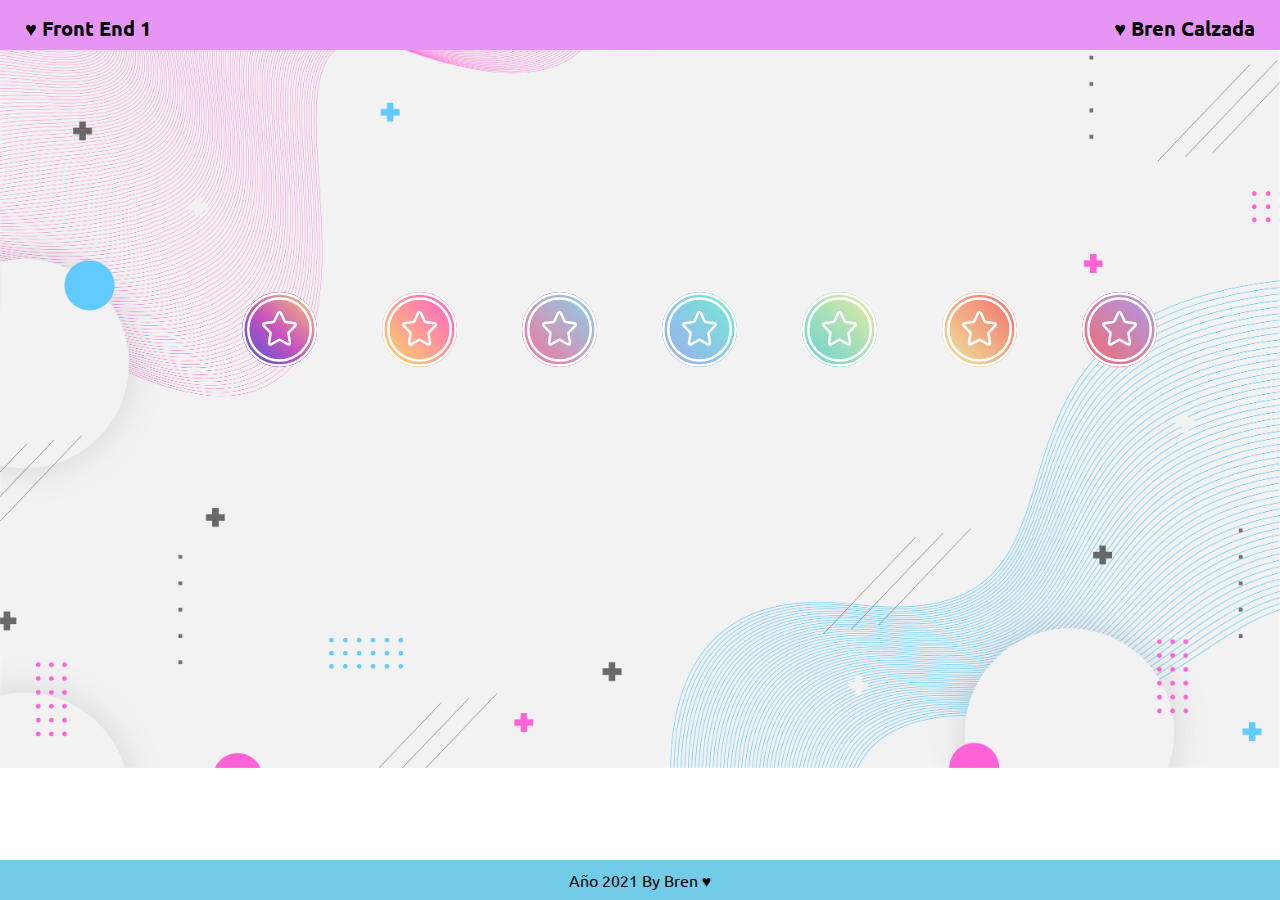
<file: index.html>
<!DOCTYPE html>
<html lang="en">

<head>
    <meta charset="UTF-8">
    <meta http-equiv="X-UA-Compatible" content="IE=edge">
    <meta name="viewport" content="width=device-width, initial-scale=1.0">
    <title>Document</title>
    <link rel="stylesheet" href="./GitHubPages/Css/style.css">
    <link rel="preconnect" href="https://fonts.gstatic.com">
    <link rel="preconnect" href="https://fonts.gstatic.com">
    <link href="https://fonts.googleapis.com/css2?family=Oswald:wght@300&family=Ubuntu:ital@1&display=swap"
        rel="stylesheet">
</head>
<header>
    <div class="titulo1">
        <p> ♥ Front End 1</p>
    </div>
    <div class="titulo2">
        <p> ♥ Bren Calzada</p>
    </div>
</header>

<body>
    <section>
        <nav>
            <ul type="none">
                <li class="btn-1"><a href="./Clase_3_4_6_LemonPie/clase3LemonPie.html"><img src="./GitHubPages/img/Icono-Star.svg" alt=""> </a></li>
                <li class="btn-2"><a href="./Clase_5_CVBatman/clase5.html"><img src="./GitHubPages/img/Icono-Star.svg" alt=""> </a></li>
                <li class="btn-3"><a href="./Clase_7_Superheroes/index.html"><img src="./GitHubPages/img/Icono-Star.svg" alt=""> </a></li>
                <li class="btn-4"><a href="./Clase_9_Formularios/Login/login.html"><img src="./GitHubPages/img/Icono-Star.svg" alt=""> </a></li>
                <li class="btn-5"><a href="./Pagina-Cards/index-paginaCards.html"><img src="./GitHubPages/img/Icono-Star.svg" alt=""> </a></li>
                <li class="btn-6"><a href=""><img src="./GitHubPages/img/Icono-Star.svg" alt=""> </a></li>
                <li class="btn-7"><a href=""><img src="./GitHubPages/img/Icono-Star.svg" alt=""> </a></li>
                
            </ul>
        </nav>
    </section>
    <footer>
        <p class="foot">Año 2021  By Bren ♥</p>
    </footer>
</body>


</html>
</file>
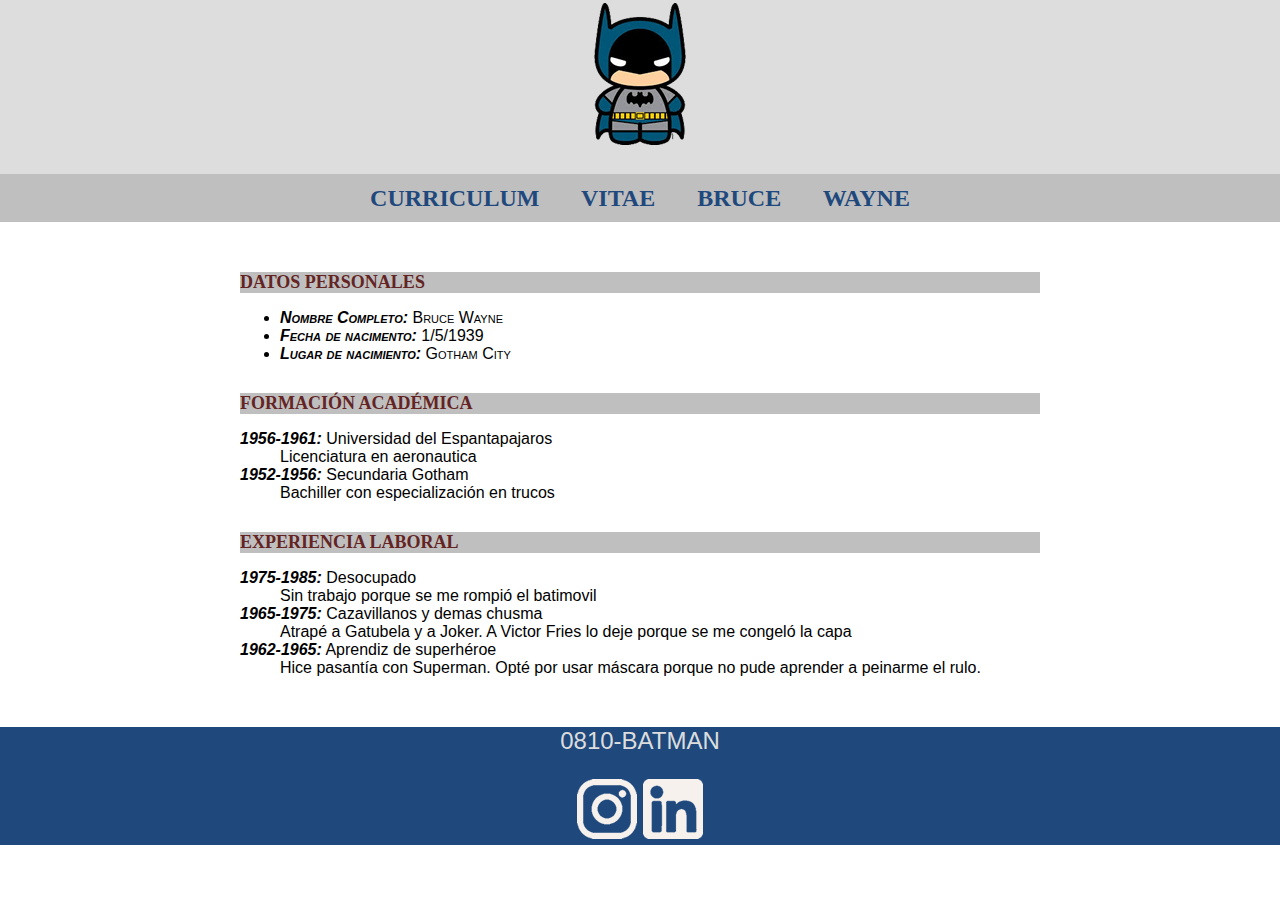
<file: Clase_5_CVBatman/clase5.html>
<!DOCTYPE html>
<html lang="en">

<head>
    <meta charset="UTF-8">
    <meta http-equiv="X-UA-Compatible" content="IE=edge">
    <meta name="viewport" content="width=device-width, initial-scale=1.0">
    <title>Curriculum Vitae Bren Calzada</title>
    <link rel="stylesheet" href="css/styles.css">
</head>

<body>

    <header>
        <img src="img-clase5/batman.png" alt="">
        <h1>Curriculum Vitae Bruce Wayne</h1>
    </header>
    <main>
        <section>
            <h2>Datos Personales</h2>
            <ul>
                <li><span class="item-detail">Nombre Completo:</span> Bruce Wayne</li>
                <li><span class="item-detail">Fecha de nacimento:</span> 1/5/1939</li>
                <li><span class="item-detail">Lugar de nacimiento:</span> Gotham City </li>
            </ul>
        </section>
        <section>
            <h2>Formación Académica</h2>
            <dl>
                <dt><span class="item-detail">1956-1961:</span> Universidad del Espantapajaros</dt>
                <dd>Licenciatura en aeronautica</dd>
                <dt><span class="item-detail">1952-1956:</span> Secundaria Gotham </dt>
                <dd>Bachiller con especialización en trucos</dd>
            </dl>
        </section>
        <section>
            <h2>Experiencia Laboral</h2>
            <dl>
                <dt><span class="item-detail">1975-1985:</span> Desocupado</dt>
                <dd>Sin trabajo porque se me rompió el batimovil</dd>
                <dt><span class="item-detail">1965-1975:</span> Cazavillanos y demas chusma</dt>
                <dd>Atrapé a Gatubela y a Joker. A Victor Fries lo deje porque se me congeló la capa</dd>
                <dt><span class="item-detail">1962-1965:</span> Aprendiz de superhéroe</dt>
                <dd>Hice pasantía con Superman. Opté por usar máscara porque no pude aprender a peinarme el rulo.</dd>
            </dl>
        </section>
    </main>
    <footer>
        <p>0810-BATMAN</p>
            <img src="img-clase5/ico_instagram.png" alt="">
            <img src="img-clase5/ico_linkedin.png" alt="">
        
    </footer>

</body>

</html>
</file>
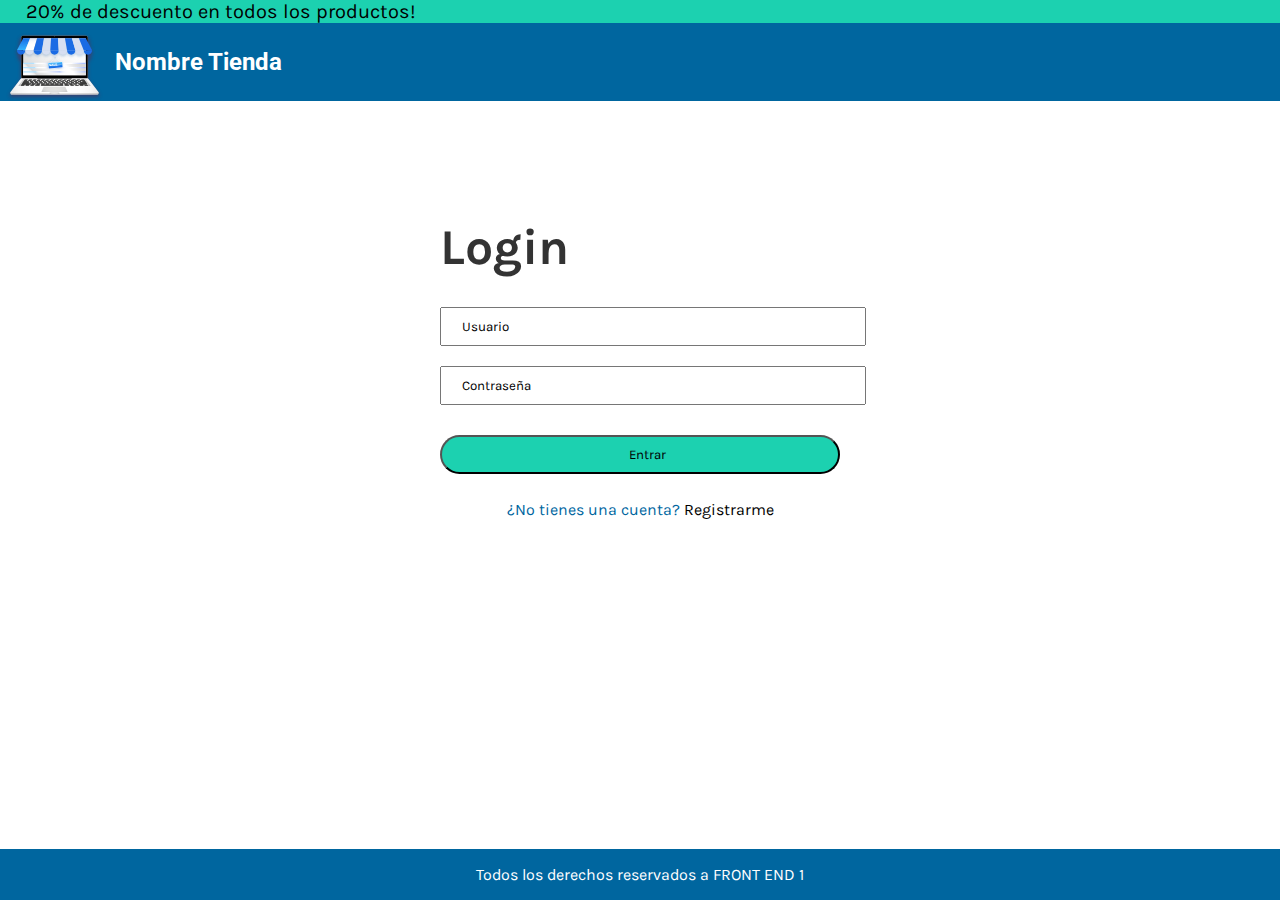
<file: Clase_9_Formularios/Login/login.html>
<!DOCTYPE html>
<html lang="en">

<head>
    <meta charset="UTF-8">
    <meta http-equiv="X-UA-Compatible" content="IE=edge">
    <meta name="viewport" content="width=device-width, initial-scale=1.0">
    <link rel="stylesheet" href="../Login/Css/styles-login.css">
    <link rel="stylesheet" href="https://use.fontawesome.com/releases/v5.15.2/css/all.css">
    <title>Login</title>
</head>

<body>
    <aside>20% de descuento en todos los productos!</aside>
    <header>
    <div class="cabecera">
        <img class="icono" src="./Img/OBJECTS.svg" alt="Icono-Tienda">
        <h2 class= nombre-tienda> Nombre Tienda</h2>
    </div>
    </header>
    <div class="login">
        <h1>Login</h1>
        <form class="cont-form" action="contacto.html">
                <label for="usuario"></label>
                <input type="text" name="usuario" id="usuario" required minlength="5" placeholder= "Usuario">


                <label for="clave"></label>
                <input type="password" id="clave" name="clave" placeholder= "Contraseña">

            <input id="boton" type="submit" value="Entrar">
            <p class="btn-registro"><a href="../Registro/registro.html"> ¿No tienes una cuenta?</a> Registrarme</p>
        </form>
    </div>
    <footer>
        <p>Todos los derechos reservados a FRONT END 1 </p>
    </footer>
</body>

</html>
</file>
<file: GitHubPages/Css/style.css>
*{
    box-sizing: border-box;
    margin: 0px;
    font-family: Ubuntu, sans-serif;
}
header{
    background-color: #E795F4;
    
    font-size: 20px;
    font-weight: bold;
    display: flex;
    width: 100%;
    height: 50px;
    justify-content: space-between;

}
.titulo1{
    margin-left: 25px;
    margin-top: 15px;
}
.titulo2 p{
   margin-right: 25px;
   margin-top: 15px;
}
body{
    background-image: url("/GitHubPages/img/img-fondo.png");
    background-size: cover;
    background-position: center;
    background-repeat: no-repeat;
    height: 683px;
}
ul{
    display: flex;
    padding-top: 15%;
    padding-left: 15%;
}
li{
    
    text-align: center;
    width: 40px;
    margin: 50px;
    transition: linear 0.5s;
    -webkit-animation: rotate-scale-up 0.65s linear both;
	        animation: rotate-scale-up 0.65s linear both;
}
@-webkit-keyframes rotate-scale-up {
    0% {
      -webkit-transform: scale(1) rotateZ(0);
              transform: scale(1) rotateZ(0);
    }
    50% {
      -webkit-transform: scale(2) rotateZ(180deg);
              transform: scale(2) rotateZ(180deg);
    }
    100% {
      -webkit-transform: scale(1) rotateZ(360deg);
              transform: scale(1) rotateZ(360deg);
    }
  }
  @keyframes rotate-scale-up {
    0% {
      -webkit-transform: scale(1) rotateZ(0);
              transform: scale(1) rotateZ(0);
    }
    50% {
      -webkit-transform: scale(2) rotateZ(180deg);
              transform: scale(2) rotateZ(180deg);
    }
    100% {
      -webkit-transform: scale(1) rotateZ(360deg);
              transform: scale(1) rotateZ(360deg);
    }
  }
.btn-1 img{
    background-color: #4158D0;
background-image: linear-gradient(43deg, #4158D0 0%, #C850C0 46%, #FFCC70 100%);

}
.btn-2 img{
    background-color: #FBDA61;
background-image: linear-gradient(45deg, #FBDA61 0%, #FF5ACD 100%);
}
.btn-3 img{
    background-color: #FA709A;
background-image: linear-gradient(45deg, #FA709A 0%, #83d6ee 100%);
}
.btn-4 img{
    background-color: #9cacf3;
background-image: linear-gradient(45deg, #9cacf3 0%, #74EBD5 100%);
}
.btn-5 img{
    background-color: #5fd4d4;
background-image: linear-gradient(45deg, #5fd4d4 0%, #eeeb9c 100%);
}
.btn-6 img {
    background-color: #eeeb9c;
background-image: linear-gradient(45deg, #eeeb9c 0%, #f5696c 100%);
}
.btn-7 img{
    background-color: #f5696c;
background-image: linear-gradient(45deg, #f5696c 0%, #a99cee 100%);

}
a{
    text-decoration: none;
    
}
img{
    width: 75px;
    border-radius: 50%;
    transition: width linear 0.5s;
    
}
img:hover{
    width: 100px;
    -webkit-transform: rotate(10deg);transform: rotate(360deg);
    -moz-transform: rotate(-10deg);
     -o-transform: rotate(-10deg);
     -webkit-transform: rotate(-10deg);
     transform: rotate(-10deg);
}  



.btn-1 :hover:after{
    content: "LemonPie";
    flex-direction: column;
    
    
    
}
.btn-2 :hover:after{
    content: "Curriculum Batman";
    flex-direction: column;
}
.btn-3 :hover:after{
    content: "SuperHeroes";
    display: flex;
}
.btn-4 :hover:after{
    content: "Formularios";
    display: flex;
}
.btn-5 :hover:after{
    content: "Cards SuperHeroes";
    display: flex;
}
.btn-6 :hover:after{
    content: "Proximamente";
    display: flex;
}
.btn-7 :hover:after{
    content: "Proximamente";
    display: flex;
}
footer{
    background-color: #72CBE7;
    position: absolute;
    bottom: 0px;
    width: 100%;
    
    font-weight: normal;
    height: 40px;
}
.foot{
    text-align: center;
    margin-top: 10px;
}
</file>
<file: Clase_5_CVBatman/css/styles.css>
body {
    font-family: Calibri, Arial, Helvetica, sans-serif;
    margin:0;
}
header {
    background-color: #ddd;
    line-height: 2;
    text-align: center;
}
main {
    margin: 50px auto;
    max-width:800px;
}
section {
    margin-top: 30px;
}
h1,h2 {
    background-color: #BFBFBF;
    font-family: Cambria, Times, serif;
    letter-spacing: 0,5em;
    text-transform: uppercase;
}
h1 {
    color: #1F497D;
    font-size: 24px;
    word-spacing: 1.5em;
}
h2 {
    color: #632423;
    font-size: 18px;
}
li {
    font-style: normal;
    font-variant: small-caps;
}
.item-detail {
    font-style: italic;
    font-weight: bold;
}
footer {
    background-color: #1F497D;
    color: #ddd;
    font-size: 24px;
    text-align: center;
}
.img-link{
    width: 20px;
    height: 20px;
}
</file>
<file: Clase_9_Formularios/Login/Css/styles-login.css>
@import url('https://fonts.googleapis.com/css2?family=Roboto&display=swap');
@import url('https://fonts.googleapis.com/css2?family=Karla&display=swap');

* {
    font-family: 'Karla', sans-serif;
}
body {
    background-color: white;
    margin: 0;
    padding: 0;

}
aside {
    background-color: #1CD1B0;
    font-size: 20px;
    margin-bottom: 0;
    padding: 0 2%;
}
header {
    background-color: #00669F;
    color: white;
    padding: 5px;
    position: sticky;
    z-index: 20;
}
.cabecera{
    position: relative;
    

}
.icono{
    position: absolute;
    top: -20px;
}
.nombre-tienda{
    font-family: 'Roboto', sans-serif;
    margin-left: 110px;

}
.login h1{
    font-size: 50px;
    color: #333333

}
.login {
    background-color: #fff;
    margin: 5% auto;
    max-width: 400px;
    padding: 20px;
    
}
h1 {
    font-weight: bolder;
    margin-bottom: 20px;
}

::placeholder{
    color: #000000;
}
input {
    width: 100%;
    margin-top: 10px;
    margin-bottom: 10px;
    padding-top: 10px;
    padding-bottom: 10px;
    padding-left: 20px;
    max-width: 400px;
    
    
}
#boton {
    background: #1CD1B0;
    border-radius: 23px;
    margin-top: 20px;

    
}
.btn-registro{
    text-align: center;
    

}  
a {
    color: #00669F;
    text-decoration: none; 
}

footer {
    clear: both;
    background-color: #00669f;
    color: white;
    bottom: 0;
    text-align: center;
    position: absolute;
    bottom: 0;
    width: 100%;
}
</file>
